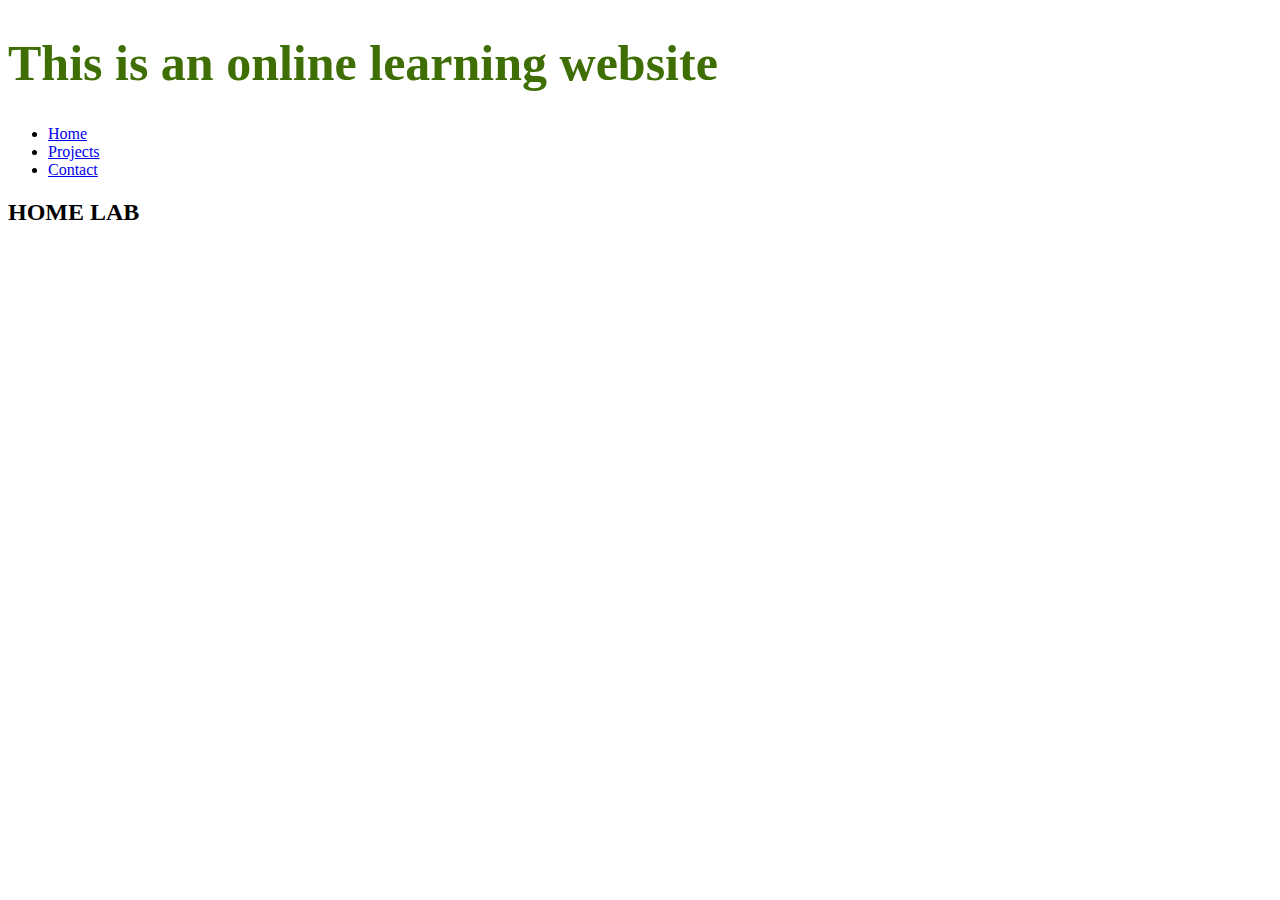
<file: index.html>
<!DOCTYPE html>
<html lang="en"></html>
<head>
    <meta charset="UTF-8">
    <meta name="viewport" content="width=device-width, initial-scale=1.0">
    <title>HOME LAB</title>
    <link rel="stylesheet" href="style.css">
</head>
<body>
    <header>
        <h1>This is an online learning website</h1>
    </header>
    <nav>
        <ul>
            <li><a href="index.html">Home</a></li>
            <li><a href="projects.html">Projects</a></li>
            <li><a href="contact.html">Contact</a></li>
        </ul>
    </nav>
    <main>
        <section>
            <h2>HOME LAB</h2>
</file>
<file: style.css>
h1 {
    font-size: 50px;
    font-weight: bold;
    color: #3f6e05;
}
</file>
